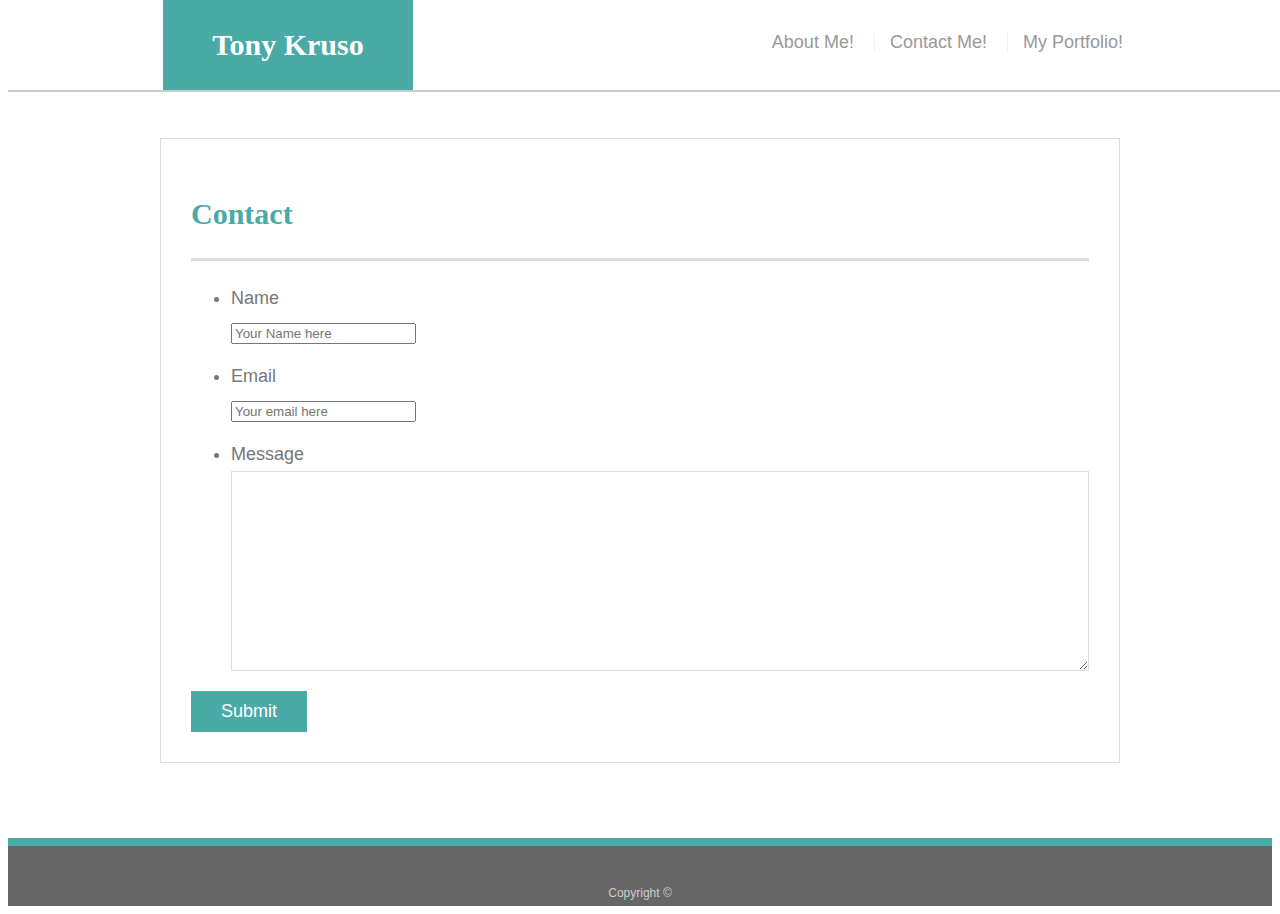
<file: contact.html>
<!DOCTYPE html>
<html lang="us-en">

<head>
    <meta charset="UTF-8">
    <title>Contact | Tony Kruso</title>
    <link rel="stylesheet" type="text/css" href="assets/css/style.css">
    <meta name="viewport" content="width = device-width, initial-scale=1">
</head>

<body>

    <header id="masthead">
        <div class="container">
                <div class="row">
                        <div class="col-lg-3 col-md-3 col-sm-12 col-xs-12">
            <a href="index.html" id="logo">Tony Kruso</a>
            <nav>
                <a href="About Me.asp">About Me!</a>
                <a href="Contact Me.asp">Contact Me!</a>
                <a href="My Portfolio.asp">My Portfolio!</a>
            </nav>
            </div>
            </div>
        </div>
    </header>

    <div id="main-container" class="container">
        <section class="main-section">
                <div class="row">
                        <div class="col-lg-3 col-md-12 col-sm-12 col-xs-12">
            <h1>Contact</h1>

            <form id="contact-form">
                <ul>
                    <li>
                        <label for="name">Name</label>
                        <input type="text" id="name" name="name" placeholder="Your Name here" required="required">
                    </li>
                    <li>
                        <label for="email">Email</label>
                        <input type="text" id="email" name="email" placeholder="Your email here" required="required">
                    </li>
                    <li>
                        <label for="message">Message</label>
                        <textarea id="message" name="message" required="required"></textarea>
                    </li>
                </ul>
                <input type="submit">
            </form>
            </div>
        

        </section>

    </div>

    <footer>
        <div class="container">
            Copyright &copy;
        </div>
    </footer>
</body>

</html>
</file>
<file: assets/css/style.css>
body {
    font-family: Arial, "Helvetica Neue", Helvetica, sans-serif;
    font-size: 18px;
    line-height: 34px;
    color: #777;
    background: #fff;
}

* {
    box-sizing: border-box;
}

/* general */

.container {
    width:100%;
    max-width: 960px;
    margin: 0 auto;
    clear: both;
}

h1, h2, h3, p {
    margin-bottom: 20px;
}

p:last-child {
    margin-bottom:20px
}

h1, h2, h3 {
    font-family: Georgia, Times, "Times New Roman", serif;
    font-weight: 700;
    color: #4aaaa5;
}

h1 {
    padding-bottom: 20px;
    font-size: 30px;
    line-height: 49px;
    border-bottom: 3px solid #ddd;
}

h2, h3 {
    font-size: 22px;
}

/* header */

#masthead {
    position: fixed;
    z-index: 99;
    width: 100%;
    margin: -8px 0 30px;
    padding-right: 10px;
    overflow: auto;
    color: #fff;
    background: #fff;
    border-bottom: 2px solid #ccc;
}

#logo {
    float: left;
    width: 250px;
    height: 90px;
    font-family: Georgia, 'Times New Roman', Times, serif;
    font-size: 30px;
    font-weight: 700;
    line-height: 90px;
    color: #fff;
    text-align: center;
    text-decoration: none;
    background: #4aaaa5;
}

nav {
    float: right;
    margin-top: 25px;
}

nav a {
    display: inline-block;
    padding-left: 15px;
    margin-left: 15px;
    line-height: 18px;
    color: #999;
    text-decoration: none;
    border-left: 1px solid #efefef;
}

nav a:first-child {
    border-left: 0 none;
}

/* footer */

footer {
    padding: 30px 0;
    clear: both;
    font-size: 12px;
    color: #fff;
    color: #ccc;
    text-align: center;
    background: #666;
    border-top: 8px solid #4aaaa5;
    height: 50px;
}

h3, h2 {
    padding-bottom: 20px;
    margin-bottom: 15px;
    line-height: 22px;
    border-bottom: 2px solid #eee;
}

/* main */

#main-container {
    padding-top: 130px;
    min-height: calc(100vh - 70px);
}

.main-section {
    float: left;
    width: 100%;
    max-width: 960px;
    padding: 30px;
    margin: 0 0 40px;
    background: #fff;
    border: 1px solid #ddd;
}

/* portfolio page */

.work {
    position: relative;
    float: left;
    width: 274px;
    margin: 20px 0 25px;
    overflow: auto;
}

/* what does this mean??*/

.work:nth-child(even) {
    margin-right: 40px;
}

.work img {
    width: 101%;
    border: 0 none;
    opacity: 0.8;
}

.work h3 {
    position: absolute;
    bottom: 20px;
    width: 100%;
    padding: 15px;
    margin-bottom: 0;
    font-weight: 300;
    line-height: 30px;
    color: #fff;
    text-align: center;
    background: #4aaaa5;
    border-bottom: 0;
}

.auth-image {
    float: left;
    width: 200px;
    height: auto;
    margin-top: 10px;
    margin-right: 25px;
}

/* contact page */

#contact-form ul {
    margin-bottom: 20px;
}

#contact-form li {
    margin-bottom: 10px;
}

label, input [type=text], input [type=email], textarea {
    display: block;
    width: 100%;
}

input [type=text], input [type=email], textarea {
    height: 35px;
    padding: 0 10px;
    font-size: 14px;
    border: 1px solid #ddd;
}

textarea {
    height: 200px;
}

input[type=submit] {
    padding: 10px 30px;
    font-size: 18px;
    color: #fff;
    cursor: pointer;
    background: #4aaaa5;
    border: 0 none;
}

@media screen and (max-width: 640px) {
    body {width: 100%}
    header {position:static}
    .main-section{width:25%}
    .container{width:50%}
    label, input [type=text], input [type=email], textarea{width:100%}
}

@media screen and (max-width: 768px){
    body {width: 100%}
    .container{width:100%}
    .main-section{width:100%; 
    padding: 0 auto}
    label, input [type=text], input [type=email], textarea{width:100%}
}

@media screen and (max-width: 980px){
    body {width: 100%}
    .main-section{width:100%;
        padding: 100px;
        margin-bottom: 200px;
    }
}
</file>
